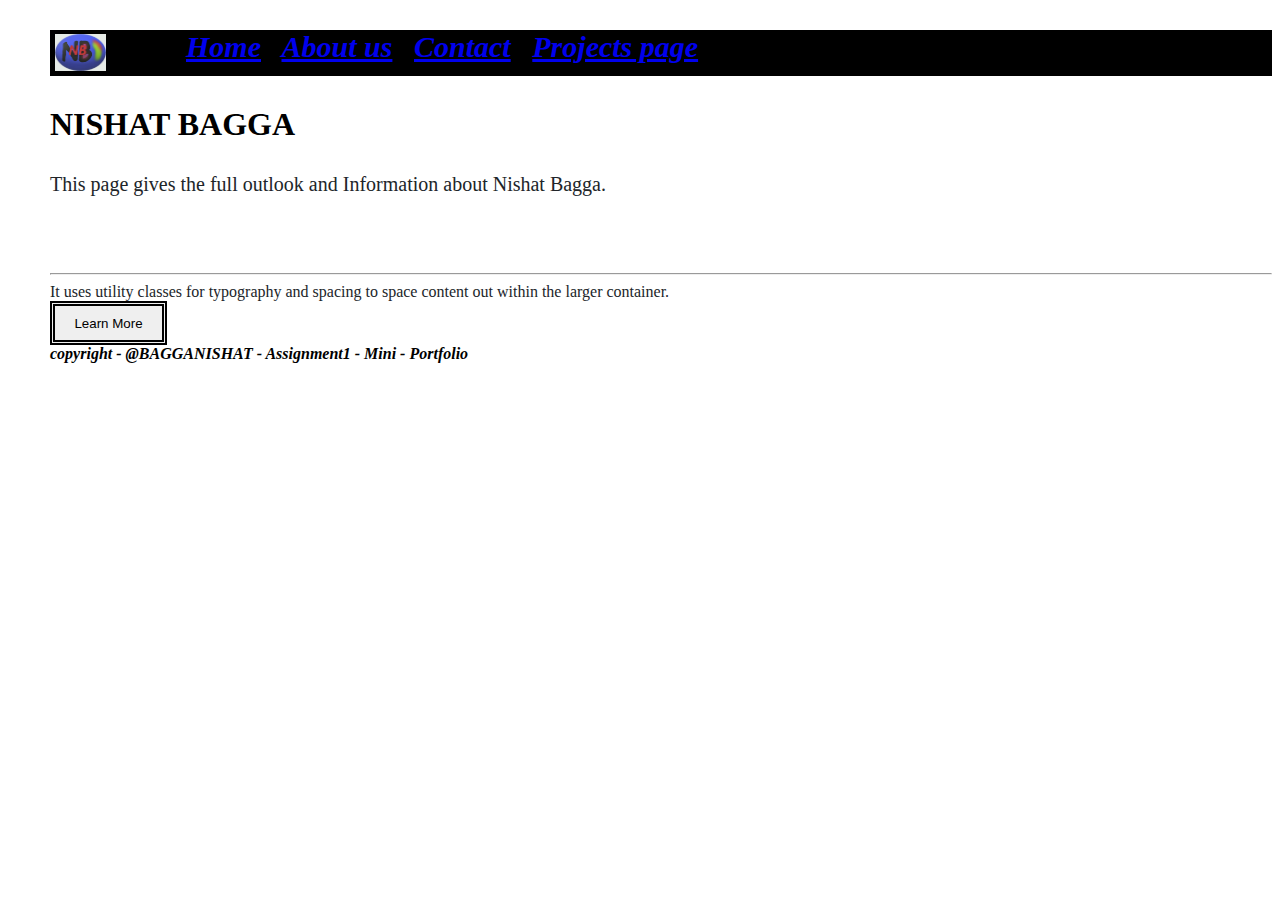
<file: Contents/index.html>
<!DOCTYPE html PUBLIC "-//W3C//DTD XHTML 1.0 Transitional//EN" "http://www.w3.org/TR/xhtml1/DTD/xhtml1-transitional.dtd">
<html xmlns="http://www.w3.org/1999/xhtml">

<head>
<meta content="text/html; charset=utf-8" http-equiv="Content-Type" />
<title>About Page</title>
<style type="text/css">
.auto-style1 {
	vertical-align: text-top;
	border-style: solid;
	border-width: 4px;
	margin-left: 1px;
	margin-right: 1px;
}
p {
	background-color: #000000;
}
input {
	border: thick double #000000;
	box-shadow: #0000FF;
}
address{
	font-size: 30px;
}
</style>
</head>

<body style="height: 44px; margin-left: 50px">
<address>
<p style="height: 46px">
<img alt="NBlogo" class="auto-style1" height="37" src="../Assets/images/NBlogo.jpg" style="float: left" width="51" /><strong>&nbsp;&nbsp;&nbsp;&nbsp;&nbsp;&nbsp;&nbsp;&nbsp;&nbsp;
<a href="index.html">Home</a> | <a href="Biopage.html">About us</a> |
<a href="Contactpage.html">Contact</a> | <a href="Projectspage.html">Projects page</a></strong></p>
</address>
<h1 style="height: 46px">NISHAT BAGGA</h1>
<address style="height: 46px">
	<span style="display: inline !important; float: none; background-color: transparent; color: rgb(33, 37, 41);  font-size: 20px; font-style: normal; font-variant: normal; font-weight: 300; letter-spacing: normal; orphans: 2; text-align: left; text-decoration: none; text-indent: 0px; text-transform: none; -webkit-text-stroke-width: 0px; white-space: normal; word-spacing: 0px;">
	This page gives the full outlook and Information about Nishat Bagga.</span></address>
<address style="height: 46px">
	&nbsp;</address>
<hr>
<address>
	<span style="display: inline !important; float: none; background-color: transparent; color: rgb(33, 37, 41); font-size: 16px; font-style: normal; font-variant: normal; font-weight: 400; letter-spacing: normal; orphans: 2; text-align: left; text-decoration: none; text-indent: 0px; text-transform: none; -webkit-text-stroke-width: 0px; white-space: normal; word-spacing: 0px;">
	It uses utility classes for typography and spacing to space content out 
	within the larger container.</span></address>
<form method="post">
	<input name="button" style="width: 117px; height: 44px" type="button" value="Learn More" /></form>
	<footer>
		<b> <i>copyright - @BAGGANISHAT - Assignment1 - Mini - Portfolio </i> </b>
	</footer>
</body>

</html>
</file>
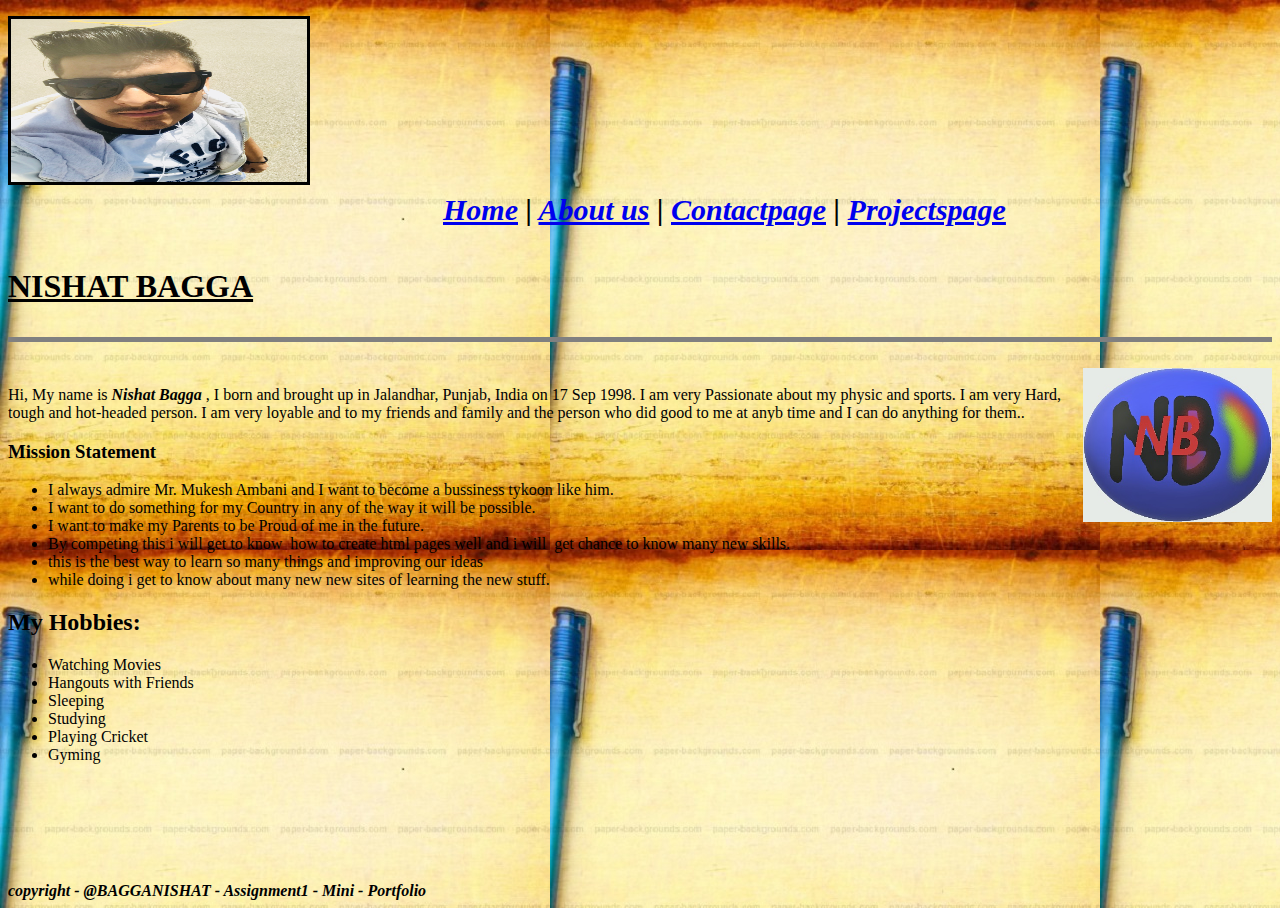
<file: Contents/Biopage.html>
<!DOCTYPE html PUBLIC "-//W3C//DTD XHTML 1.0 Transitional//EN" "http://www.w3.org/TR/xhtml1/DTD/xhtml1-transitional.dtd">
<html xmlns="http://www.w3.org/1999/xhtml">

<head>
<meta content="en-us" http-equiv="Content-Language" />
<meta content="text/html; charset=utf-8" http-equiv="Content-Type" />
<title>NISHAT BAGGA</title>

<link rel="stylesheet" href="../Assets/app.css">
</head>

<body>

<p style="width: 197px; height: 161px">
<img alt="My Name is Nishat Bagga" height="163" longdesc="Hi, My name is Nishat Bagga," src="N.JPG" width="296" class="auto-style1" style="float: left" />&nbsp;</p>

<address style="height: 43px"><strong>&nbsp;&nbsp;&nbsp;&nbsp;&nbsp;&nbsp;&nbsp;&nbsp;&nbsp;&nbsp;&nbsp;&nbsp;&nbsp;&nbsp;&nbsp;&nbsp;&nbsp;&nbsp;&nbsp;&nbsp;&nbsp;&nbsp;&nbsp;&nbsp;&nbsp;&nbsp;&nbsp;&nbsp;&nbsp;&nbsp;&nbsp;&nbsp;&nbsp;&nbsp;&nbsp;&nbsp;&nbsp;&nbsp;&nbsp;&nbsp;&nbsp;&nbsp;&nbsp;&nbsp;&nbsp;&nbsp;&nbsp;&nbsp;&nbsp;&nbsp;&nbsp;&nbsp;&nbsp;&nbsp;&nbsp;&nbsp;&nbsp;
		<a href="index.html">Home</a> | <a href="Biopage.html">About us</a> |
		<a href="Contactpage.html">Contactpage</a> | <a href="Projectspage.html">Projectspage</a></strong></address>
		
		<p class="auto-style2"><strong>NISHAT BAGGA</strong></p>

		<hr class="auto-style4" noshade="noshade" style="height: 3px"> 
<br> 
<img alt="NBlogo" class="auto-style3" height="154" src="../Assets/images/NBlogo.jpg" style="float: right" width="189" /> 



<br> 


		Hi, My name is <b> <i> Nishat Bagga </i> </b>,
	
		I born and brought up in Jalandhar, 
		Punjab, India on 17 Sep 1998.

		I am very Passionate about my physic and 
		sports. I am very Hard, tough and hot-headed person. I am very loyable 
		and 
	
		to my friends and family and the person 
		who did good to me at anyb time and I can do anything for them..
		<br/>
				
		<h3>Mission Statement</h3>
		<ul>
			<li>I always admire Mr. Mukesh Ambani and I want to become a bussiness tykoon like him. 
			</li>
			<li>I want to do something for my Country in any of the way it will be possible. 
			</li>
			<li>I want to make my Parents to be Proud of me in the future.</li>
			<li>By competing this i will get to know&nbsp; how to create html 
			pages well and i will&nbsp; get chance to know many new skills.</li>
			<li>this is the best way to learn so many things and improving our 
			ideas 
			</li>
			<li>while doing i get to know about many new new sites of learning 
			the new stuff.</li>
		</ul>
		<h2> My Hobbies: </h2>
            <ul id="myFavouriteThings">
            <li> Watching Movies </li>
            <li> Hangouts with Friends </li>
            <li> Sleeping </li>
            <li>Studying </li>
            <li>Playing Cricket </li>
            <li> Gyming </li>
            </ul>
	
<p>&nbsp;</p>
<p>&nbsp;</p>
<p>&nbsp;</p>
<footer>
	<b> <i>copyright - @BAGGANISHAT - Assignment1 - Mini - Portfolio </i> </b>
</footer>
</body>

</html>
</file>
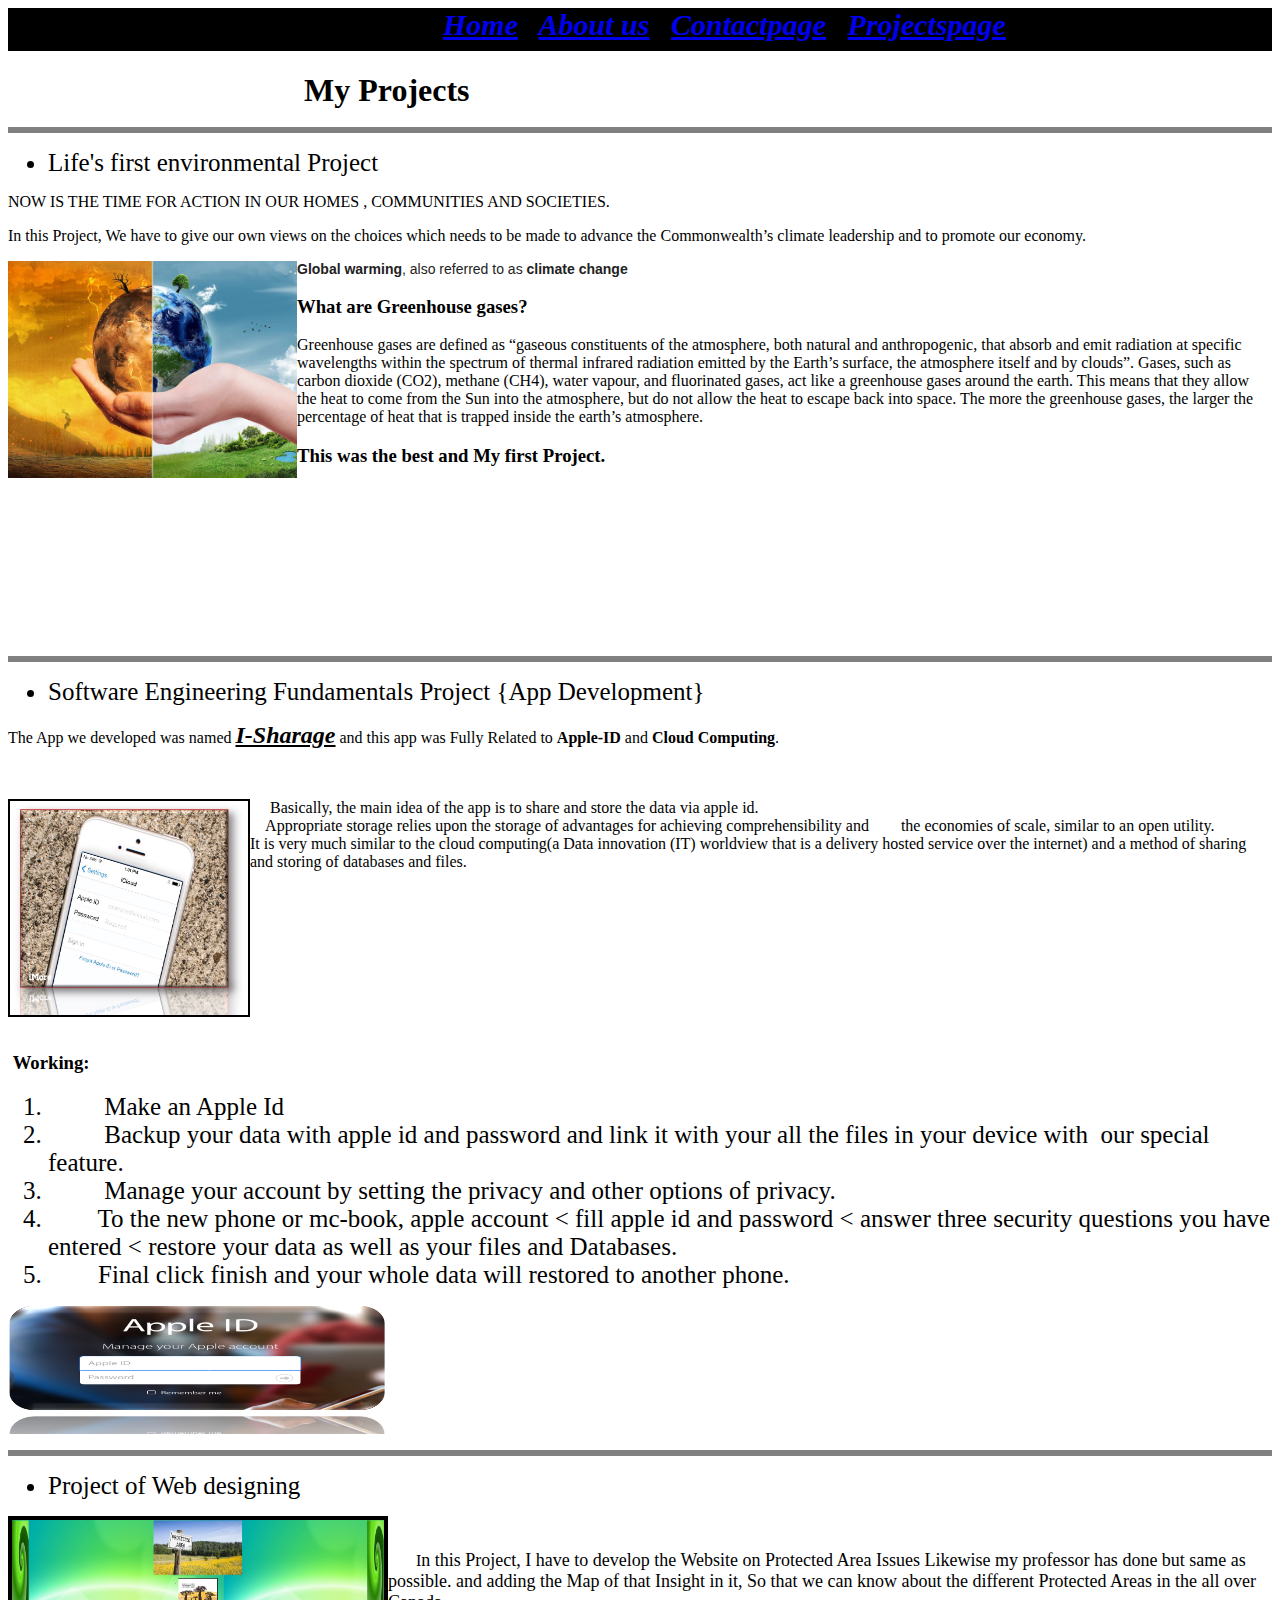
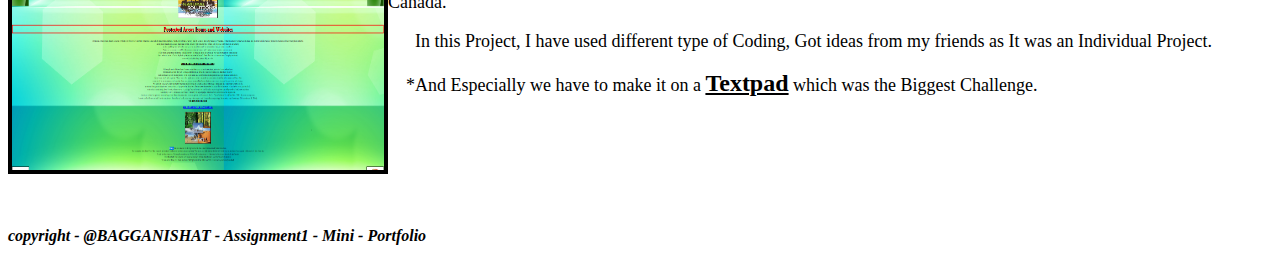
<file: Contents/Projectspage.html>
<!DOCTYPE html PUBLIC "-//W3C//DTD XHTML 1.0 Transitional//EN" "http://www.w3.org/TR/xhtml1/DTD/xhtml1-transitional.dtd">
<html xmlns="http://www.w3.org/1999/xhtml">

<head>
<meta content="text/html; charset=utf-8" http-equiv="Content-Type" />
<title>Projects Page</title>
<link rel="stylesheet" href="../Assets/app3.css">
</head>

<body>
		<address style="height: 43px"><strong>&nbsp;&nbsp;&nbsp;&nbsp;&nbsp;&nbsp;&nbsp;&nbsp;&nbsp;&nbsp;&nbsp;&nbsp;&nbsp;&nbsp;&nbsp;&nbsp;&nbsp;&nbsp;&nbsp;&nbsp;&nbsp;&nbsp;&nbsp;&nbsp;&nbsp;&nbsp;&nbsp;&nbsp;&nbsp;&nbsp;&nbsp;&nbsp;&nbsp;&nbsp;&nbsp;&nbsp;&nbsp;&nbsp;&nbsp;&nbsp;&nbsp;&nbsp;&nbsp;&nbsp;&nbsp;&nbsp;&nbsp;&nbsp;&nbsp;&nbsp;&nbsp;&nbsp;&nbsp;&nbsp;&nbsp;&nbsp;&nbsp;
	<a href="index.html">Home</a> | <a href="Biopage.html">About us</a> |
	<a href="Contactpage.html">Contactpage</a> | <a href="Projectspage.html">Projectspage</a></strong></address>
<h1 style="height: 33px"><strong>&nbsp;&nbsp;&nbsp;&nbsp;&nbsp;&nbsp;&nbsp;&nbsp;&nbsp;&nbsp;&nbsp;&nbsp;&nbsp;&nbsp;&nbsp;&nbsp;&nbsp;&nbsp;&nbsp;&nbsp;&nbsp;&nbsp;&nbsp;&nbsp;&nbsp;&nbsp;&nbsp;&nbsp;&nbsp;&nbsp;&nbsp;&nbsp;&nbsp;&nbsp;&nbsp;
<span class="auto-style3">&nbsp;My Projects</span>&nbsp;&nbsp;&nbsp;&nbsp;&nbsp;&nbsp;&nbsp;&nbsp;&nbsp;&nbsp;&nbsp;&nbsp;&nbsp;&nbsp;&nbsp;&nbsp;&nbsp;&nbsp;&nbsp;&nbsp;&nbsp;&nbsp;&nbsp;&nbsp;&nbsp;&nbsp;&nbsp;&nbsp;&nbsp;&nbsp; </strong>
</h1>

<hr class="auto-style4" noshade="noshade" style="height: 4px">

<ul>
	<li>Life's first environmental Project</li>
</ul>
<p>NOW IS THE TIME FOR ACTION IN OUR HOMES , COMMUNITIES AND SOCIETIES.</p>
In this Project, We have to give our own views on the choices which needs to be made to advance the Commonwealth’s climate leadership and to promote our economy.
<p>
<img alt="Globalwaming" height="217" src="../Assets/images/Globalwarming.jpg" width="289" align="left" />
<b style="color: rgb(34, 34, 34); font-family: sans-serif; font-size: 14px; font-style: normal; font-variant-ligatures: normal; font-variant-caps: normal; letter-spacing: normal; orphans: 2; text-align: start; text-indent: 0px; text-transform: none; white-space: normal; widows: 2; word-spacing: 0px; -webkit-text-stroke-width: 0px; background-color: rgb(255, 255, 255); text-decoration-style: initial; text-decoration-color: initial;">
Global warming</b><span style="color: rgb(34, 34, 34); font-family: sans-serif; font-size: 14px; font-style: normal; font-variant-ligatures: normal; font-variant-caps: normal; font-weight: 400; letter-spacing: normal; orphans: 2; text-align: start; text-indent: 0px; text-transform: none; white-space: normal; widows: 2; word-spacing: 0px; -webkit-text-stroke-width: 0px; background-color: rgb(255, 255, 255); text-decoration-style: initial; text-decoration-color: initial; display: inline !important; float: none;">, 
also referred to as<span>&nbsp;</span></span><b style="color: rgb(34, 34, 34); font-family: sans-serif; font-size: 14px; font-style: normal; font-variant-ligatures: normal; font-variant-caps: normal; letter-spacing: normal; orphans: 2; text-align: start; text-indent: 0px; text-transform: none; white-space: normal; widows: 2; word-spacing: 0px; -webkit-text-stroke-width: 0px; background-color: rgb(255, 255, 255); text-decoration-style: initial; text-decoration-color: initial;">climate 
change</b></p>
<h3> What are Greenhouse gases? </h3>
<p>
	Greenhouse gases are defined as “gaseous constituents of the atmosphere, both natural and anthropogenic, that absorb and emit radiation at specific wavelengths within the spectrum of thermal infrared radiation emitted by the Earth’s surface, the atmosphere itself and by clouds”.
	Gases, such as carbon dioxide (CO2), methane (CH4), water vapour, and fluorinated gases, act like a greenhouse gases around the earth. This means that they allow the heat to come from the Sun into the atmosphere, but do not allow the heat to escape back into space. The more the greenhouse gases, the larger the percentage of heat that is trapped inside the earth’s atmosphere.
	 <br> 
	<h3> This was the best and My first Project. </h3> 
</p>


<p>&nbsp;</p>
<p>&nbsp;</p>
<p>&nbsp;</p>
<p>&nbsp;</p>
<p>&nbsp;</p>
<hr class="auto-style4" noshade="noshade" style="height: 4px">
<ul>
	<li>Software Engineering Fundamentals Project {App Development}</li>
</ul>
<p>The App we developed was named <span class="auto-style2"><strong><em>
I-Sharage</em></strong></span> and this app was Fully Related to <strong>
Apple-ID </strong>and <strong>Cloud Computing</strong>.</p>
<p>&nbsp;</p>
<img alt="appleid" class="auto-style1" height="214" src="../Assets/images/appleid.jpg" style="float: left" width="238" /><p>&nbsp;&nbsp;&nbsp;&nbsp; 
Basically, the main idea of the app is to share and store the data via apple id.
<br />
&nbsp;&nbsp;&nbsp; Appropriate storage relies upon the storage of advantages for 
achieving comprehensibility and&nbsp;&nbsp;&nbsp;&nbsp;&nbsp;&nbsp;&nbsp; the 
economies of scale, similar to an open utility.<br />
It is very much similar to the cloud computing(a Data innovation (IT) worldview 
that is a delivery hosted service over the internet) and a method of sharing and 
storing of databases and files. </p>
<h3>&nbsp;&nbsp;&nbsp;&nbsp;&nbsp; </h3>
<h3>&nbsp;</h3>
<h3>&nbsp;</h3>
<h3>&nbsp;</h3>
<h3>&nbsp;Working:</h3>
<ol>
	<li>&nbsp;&nbsp;&nbsp;&nbsp;&nbsp;&nbsp;&nbsp;&nbsp; Make an Apple Id</li>
	<li>&nbsp;&nbsp;&nbsp;&nbsp;&nbsp;&nbsp;&nbsp;&nbsp; Backup your data with 
	apple id and password and link it with your all the files in your device 
	with&nbsp; our special feature.</li>
	<li>&nbsp;&nbsp;&nbsp;&nbsp;&nbsp;&nbsp;&nbsp;&nbsp; Manage your account by 
	setting the privacy and other options of privacy.</li>
	<li>&nbsp;&nbsp;&nbsp;&nbsp;&nbsp;&nbsp;&nbsp; To the new phone or mc-book, apple 
	account &lt; fill apple id and password &lt; answer three security questions you 
	have entered &lt; restore your data as well as your files and Databases. </li>
	<li>&nbsp;&nbsp;&nbsp;&nbsp;&nbsp;&nbsp;&nbsp; Final click finish and your whole data 
	will restored to another phone.</li>
</ol>
<p><img alt="appleid2" height="129" src="../Assets/images/appleid2.png" width="378" /></p>
<hr class="auto-style4" noshade="noshade" style="height: 4px">
<ul>
	<li>Project of Web designing</li>
</ul>
<p>
<img alt="wdproject" class="auto-style5" height="250" src="../Assets/images/wdproject.png" style="float: left" width="372" />&nbsp; </p>
<p>&nbsp;&nbsp;&nbsp;&nbsp;&nbsp;&nbsp; I<span class="auto-style6">n this 
Project, I have to develop the Website on Protected Area Issues Likewise my 
professor has done but same as possible. and adding the Map of that Insight in 
it, So that we can know about the different Protected Areas in the all over 
Canada.</span></p>
<p class="auto-style6">&nbsp;&nbsp;&nbsp;&nbsp;&nbsp; In this Project, I have 
used different type of Coding, Got ideas from my friends as It was an Individual 
Project. </p>
<p class="auto-style6">&nbsp;&nbsp;&nbsp; *And Especially we have to make it on a
<span class="auto-style2"><strong>Textpad</strong></span> which was the Biggest 
Challenge.&nbsp;</p>
<p class="auto-style6">&nbsp;</p>
<p class="auto-style6">&nbsp;</p>
<p>&nbsp;</p>

<footer>
	<b> <i>copyright - @BAGGANISHAT - Assignment1 - Mini - Portfolio </i> </b>
</footer>

</body>

</html>
</file>
<file: Assets/app.css>
.auto-style1 {
	border-style: solid;
	border-width: 3px;
	margin-right: 4px;
	vertical-align: text-top;
}
.auto-style2 {
	text-decoration: underline;
	font-family: "Franklin Gothic Medium";
	font-size: xx-large;
}
.auto-style3 {
	vertical-align: top;
}
.auto-style4 {
	color: #000000;
}
address{
	font-size: 30px;
}
body{
	background-image:url('images/n2.jpg');
	font-family: algerian;
   }
</file>
<file: Assets/app3.css>
.auto-style1 {
	vertical-align: text-top;
	border-style: solid;
	border-width: 2px;
}
.auto-style2 {
	font-size: x-large;
	text-decoration: underline;
}
address {
	background-color: #000000;
	border-color: #0000FF;
	font-size: 30px;
}
.auto-style3 {
	font-family: Algerian;
}
.auto-style4 {
	color: #000000;
}
.auto-style5 {
	vertical-align: text-top;
	border-style: solid;
	border-width: 4px;
}
.auto-style6 {
	font-size: large;
}
li {
	font-size: 25px;
	font-family: algerian;
	text-underline-position: below;
}
</file>
